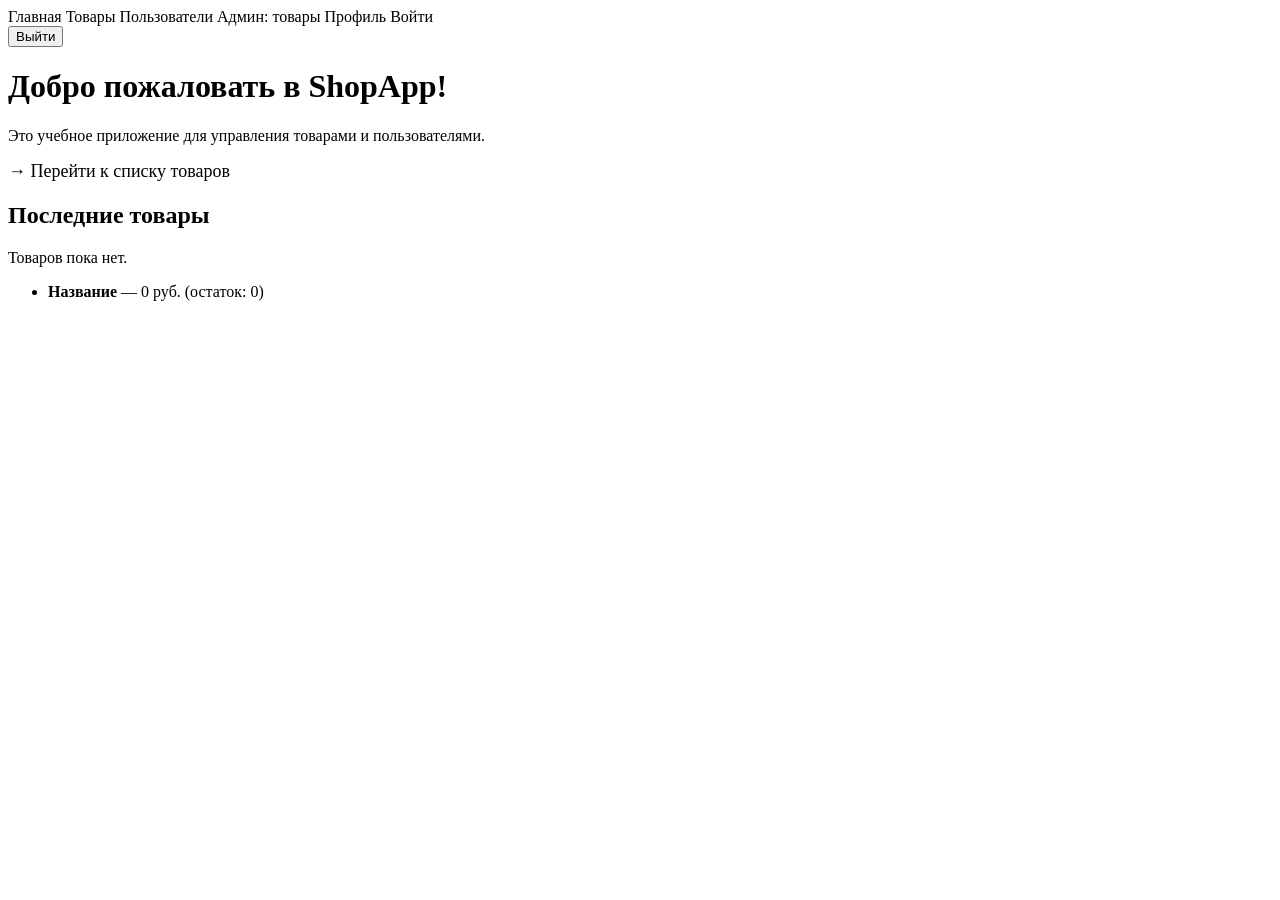
<file: src/main/resources/templates/index.html>
<!DOCTYPE html>
<html xmlns:th="http://www.thymeleaf.org"
      xmlns:sec="http://www.thymeleaf.org/extras/spring-security">
<head>
    <meta charset="UTF-8">
    <title>ShopApp — Главная</title>
    <link rel="stylesheet" th:href="@{/css/style.css}">
</head>
<body>
<div class="container">
    <nav>
        <a th:href="@{/}">Главная</a>
        <a th:href="@{/products}">Товары</a>
        <a sec:authorize="hasRole('ADMIN')" th:href="@{/admin/users}">Пользователи</a>
        <a sec:authorize="hasRole('ADMIN')" th:href="@{/admin/products}">Админ: товары</a>
        <a sec:authorize="isAuthenticated()" th:href="@{/profile}">Профиль</a>
        <a sec:authorize="isAnonymous()" th:href="@{/login}">Войти</a>
        <form sec:authorize="isAuthenticated()" th:action="@{/logout}" method="post" class="nav-logout"><button type="submit">Выйти</button></form>
    </nav>

    <h1>Добро пожаловать в ShopApp!</h1>
    <p>Это учебное приложение для управления товарами и пользователями.</p>

    <p><a th:href="@{/products}" style="font-size:18px;">→ Перейти к списку товаров</a></p>

    <h2>Последние товары</h2>
    <p th:if="${#lists.isEmpty(products)}">Товаров пока нет.</p>
    <ul th:unless="${#lists.isEmpty(products)}">
        <li th:each="product : ${products}">
            <strong th:text="${product.name}">Название</strong> —
            <span th:text="${product.price} + ' руб.'">0 руб.</span>
            (остаток: <span th:text="${product.stockQuantity}">0</span>)
        </li>
    </ul>
</div>
</body>
</html>
</file>
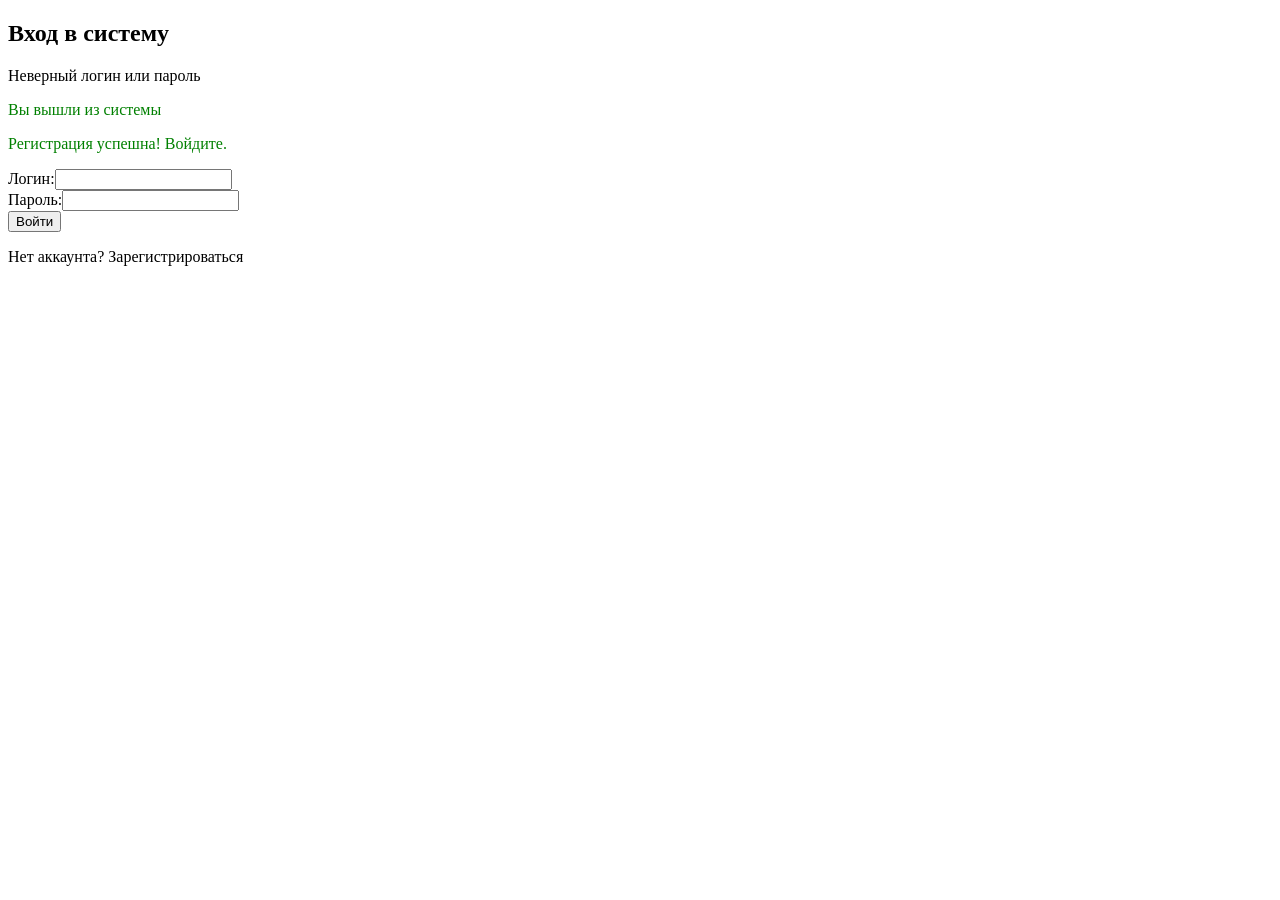
<file: src/main/resources/templates/login.html>
<!DOCTYPE html>
<html lang="ru" xmlns:th="http://www.thymeleaf.org">
<head>
    <meta charset="UTF-8">
    <meta name="viewport" content="width=device-width, initial-scale=1">
    <title>Вход</title>
    <link rel="stylesheet" th:href="@{/css/style.css}">
</head>
<body>
<div class="container">
    <h2>Вход в систему</h2>
    <p class="error" th:if="${param.error}">Неверный логин или пароль</p>
    <p style="color:green" th:if="${param.logout}">Вы вышли из системы</p>
    <p style="color:green" th:if="${param.registered}">Регистрация успешна! Войдите.</p>
    <form class="entity-form auth-form" th:action="@{/login}" method="post">
        <div class="form-field"><label for="username">Логин:</label><input id="username" type="text" name="username" autocomplete="username" required></div>
        <div class="form-field"><label for="password">Пароль:</label><input id="password" type="password" name="password" autocomplete="current-password" required></div>
        <div class="form-actions"><button type="submit">Войти</button></div>
    </form>
    <p>Нет аккаунта? <a th:href="@{/register}">Зарегистрироваться</a></p>
</div>
</body>
</html>
</file>
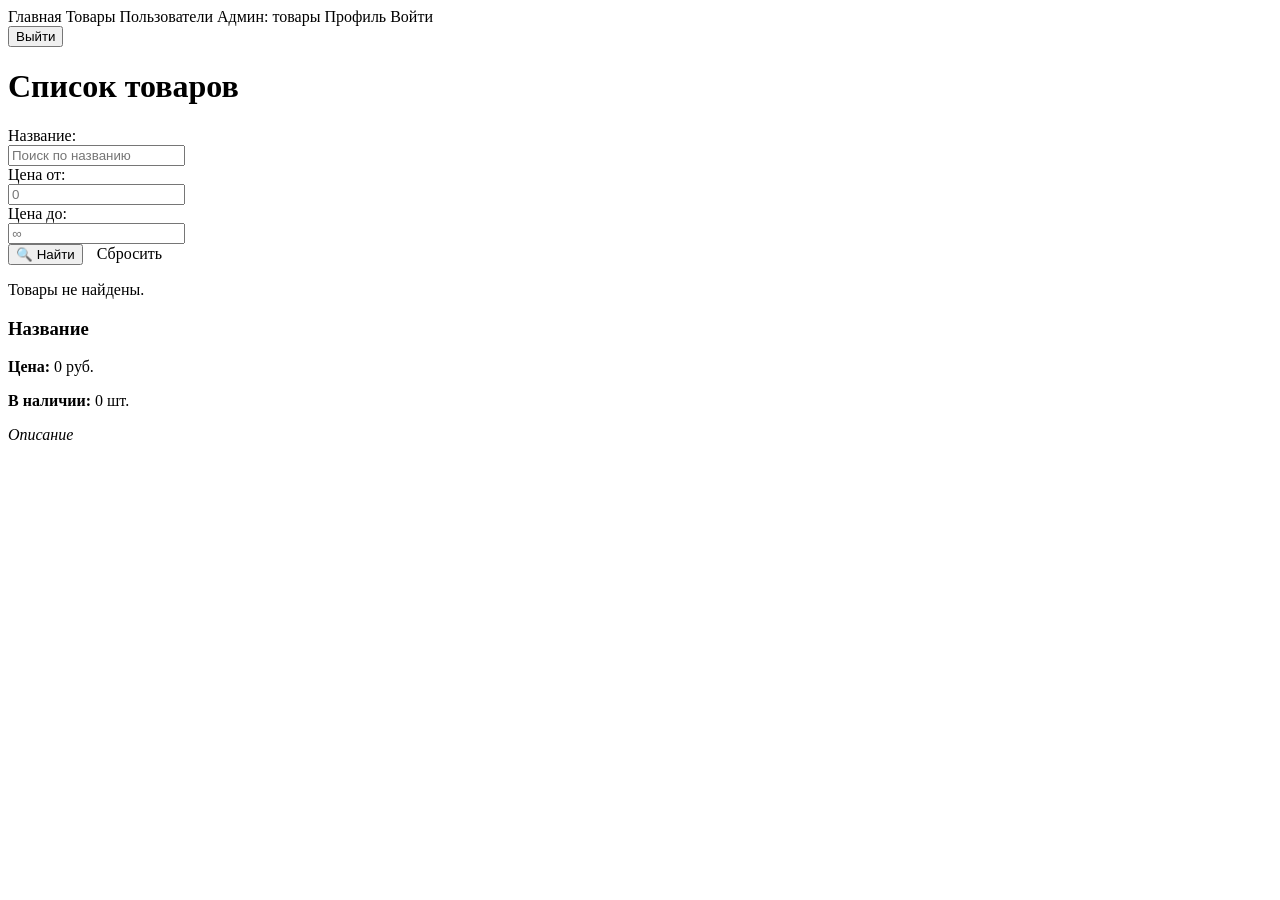
<file: src/main/resources/templates/products.html>
<!DOCTYPE html>
<html xmlns:th="http://www.thymeleaf.org"
      xmlns:sec="http://www.thymeleaf.org/extras/spring-security">
<head>
    <meta charset="UTF-8">
    <title>Товары</title>
    <link rel="stylesheet" th:href="@{/css/style.css}">
</head>
<body>
<div class="container">
    <nav>
        <a th:href="@{/}">Главная</a>
        <a th:href="@{/products}">Товары</a>
        <a sec:authorize="hasRole('ADMIN')" th:href="@{/admin/users}">Пользователи</a>
        <a sec:authorize="hasRole('ADMIN')" th:href="@{/admin/products}">Админ: товары</a>
        <a sec:authorize="isAuthenticated()" th:href="@{/profile}">Профиль</a>
        <a sec:authorize="isAnonymous()" th:href="@{/login}">Войти</a>
        <form sec:authorize="isAuthenticated()" th:action="@{/logout}" method="post" class="nav-logout"><button type="submit">Выйти</button></form>
    </nav>

    <h1>Список товаров</h1>

    <!-- Форма поиска -->
    <form th:action="@{/products}" method="get" class="search-form">
        <div class="row">
            <div>
                <label>Название:</label><br>
                <input type="text" name="name" th:value="${searchName}" placeholder="Поиск по названию">
            </div>
            <div>
                <label>Цена от:</label><br>
                <input type="number" step="0.01" name="min" th:value="${searchMin}" placeholder="0">
            </div>
            <div>
                <label>Цена до:</label><br>
                <input type="number" step="0.01" name="max" th:value="${searchMax}" placeholder="∞">
            </div>
            <div>
                <input type="submit" value="🔍 Найти">
                <a th:href="@{/products}" style="margin-left:10px;">Сбросить</a>
            </div>
        </div>
    </form>

    <p th:if="${#lists.isEmpty(products)}">Товары не найдены.</p>

    <div th:unless="${#lists.isEmpty(products)}">
        <div th:each="product : ${products}" class="product-card">
            <h3 th:text="${product.name}">Название</h3>
            <p><strong>Цена:</strong> <span th:text="${product.price} + ' руб.'">0 руб.</span></p>
            <p><strong>В наличии:</strong> <span th:text="${product.stockQuantity}">0</span> шт.</p>
            <p th:if="${product.description != null && !product.description.isEmpty()}">
                <em th:text="${product.description}">Описание</em>
            </p>
        </div>
    </div>
</div>
</body>
</html>
</file>
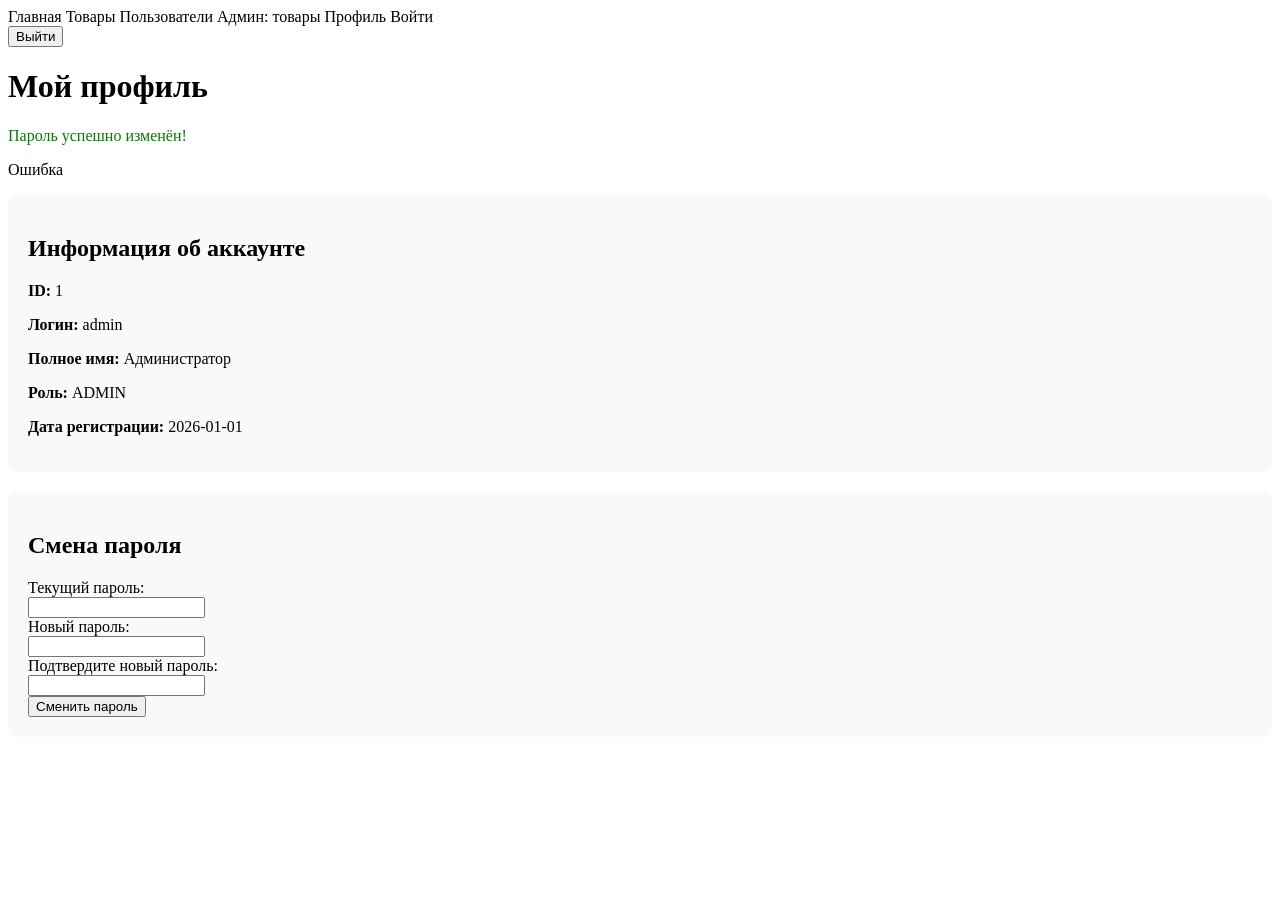
<file: src/main/resources/templates/profile.html>
<!DOCTYPE html>
<html xmlns:th="http://www.thymeleaf.org"
      xmlns:sec="http://www.thymeleaf.org/extras/spring-security">
<head>
    <meta charset="UTF-8">
    <title>Мой профиль</title>
    <link rel="stylesheet" th:href="@{/css/style.css}">
</head>
<body>
<div class="container">
    <nav>
        <a th:href="@{/}">Главная</a>
        <a th:href="@{/products}">Товары</a>
        <a sec:authorize="hasRole('ADMIN')" th:href="@{/admin/users}">Пользователи</a>
        <a sec:authorize="hasRole('ADMIN')" th:href="@{/admin/products}">Админ: товары</a>
        <a sec:authorize="isAuthenticated()" th:href="@{/profile}">Профиль</a>
        <a sec:authorize="isAnonymous()" th:href="@{/login}">Войти</a>
        <form sec:authorize="isAuthenticated()" th:action="@{/logout}" method="post" class="nav-logout"><button type="submit">Выйти</button></form>
    </nav>

    <h1>Мой профиль</h1>

    <p style="color:green" th:if="${param.success}">Пароль успешно изменён!</p>
    <p class="error" th:if="${error}" th:text="${error}">Ошибка</p>

    <div style="background:#f8f9fa; padding:20px; border-radius:8px; margin-bottom:20px;">
        <h2>Информация об аккаунте</h2>
        <p><strong>ID:</strong> <span th:text="${user.id}">1</span></p>
        <p><strong>Логин:</strong> <span th:text="${user.username}">admin</span></p>
        <p><strong>Полное имя:</strong> <span th:text="${user.fullName}">Администратор</span></p>
        <p><strong>Роль:</strong> <span th:text="${user.role}">ADMIN</span></p>
        <p><strong>Дата регистрации:</strong> <span th:text="${user.createdAt}">2026-01-01</span></p>
    </div>

    <div style="background:#f8f9fa; padding:20px; border-radius:8px;">
        <h2>Смена пароля</h2>
        <form th:action="@{/profile/password}" th:object="${passwordForm}" method="post">
            <label>Текущий пароль:</label><br>
            <input type="password" th:field="*{oldPassword}" required><br>

            <label>Новый пароль:</label><br>
            <input type="password" th:field="*{newPassword}" required><br>

            <label>Подтвердите новый пароль:</label><br>
            <input type="password" th:field="*{confirmPassword}" required><br>

            <input type="submit" value="Сменить пароль">
        </form>
    </div>
</div>
</body>
</html>
</file>
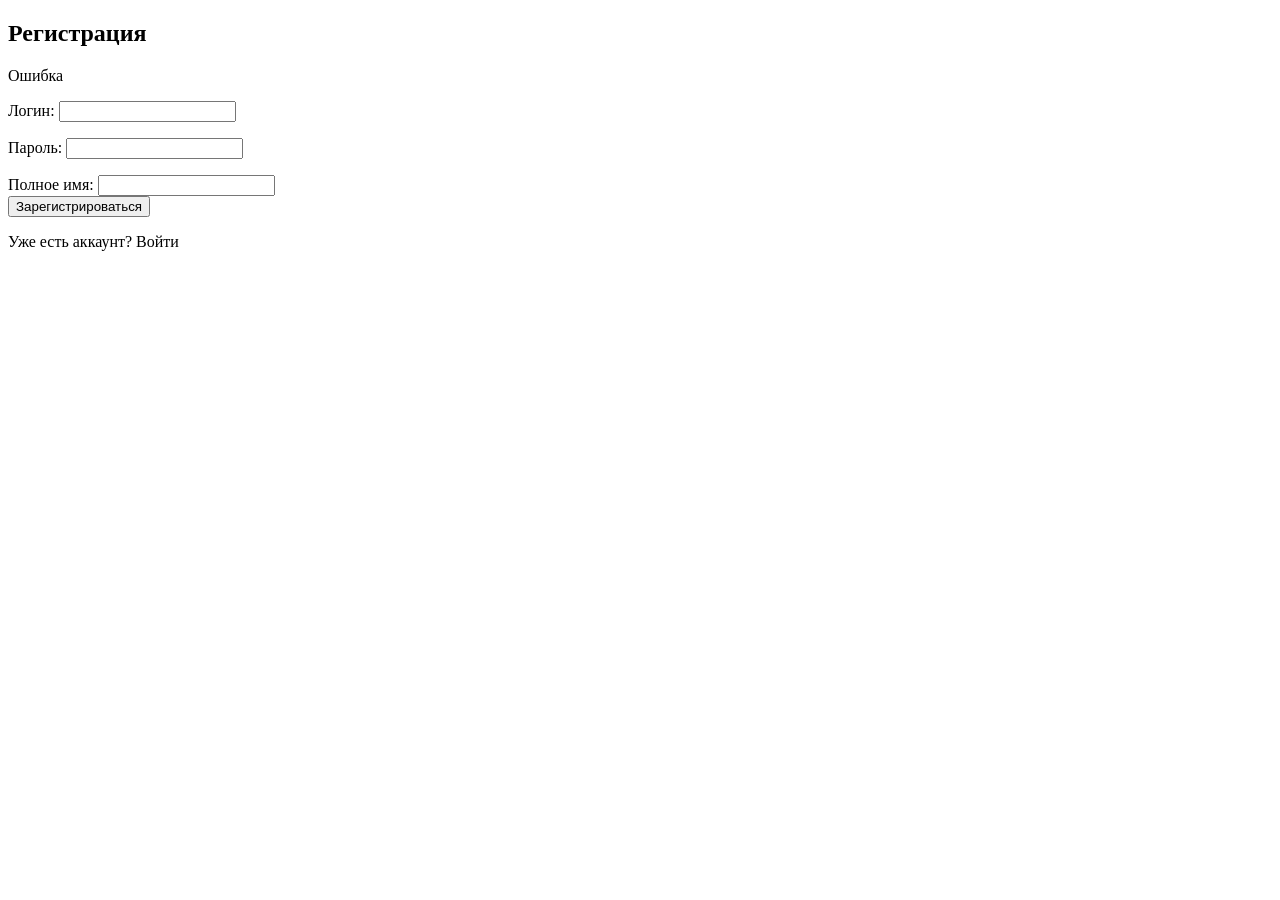
<file: src/main/resources/templates/register.html>
<!DOCTYPE html>
<html lang="ru" xmlns:th="http://www.thymeleaf.org">
<head>
    <meta charset="UTF-8">
    <meta name="viewport" content="width=device-width, initial-scale=1">
    <title>Регистрация</title>
    <link rel="stylesheet" th:href="@{/css/style.css}">
</head>
<body>
<div class="container">
    <h2>Регистрация</h2>
    <p class="error" th:if="${error}" th:text="${error}">Ошибка</p>
    <form class="entity-form auth-form" th:action="@{/register}" th:object="${userForm}" method="post">
        <div class="form-field">
            <label for="username">Логин:</label>
            <input id="username" type="text" th:field="*{username}" autocomplete="username" required>
            <p class="error" th:if="${#fields.hasErrors('username')}" th:errors="*{username}"></p>
        </div>
        <div class="form-field">
            <label for="password">Пароль:</label>
            <input id="password" type="password" th:field="*{password}" autocomplete="new-password" required>
            <p class="error" th:if="${#fields.hasErrors('password')}" th:errors="*{password}"></p>
        </div>
        <div class="form-field">
            <label for="fullName">Полное имя:</label>
            <input id="fullName" type="text" th:field="*{fullName}" autocomplete="name">
        </div>
        <div class="form-actions"><button type="submit">Зарегистрироваться</button></div>
    </form>
    <p>Уже есть аккаунт? <a th:href="@{/login}">Войти</a></p>
</div>
</body>
</html>
</file>
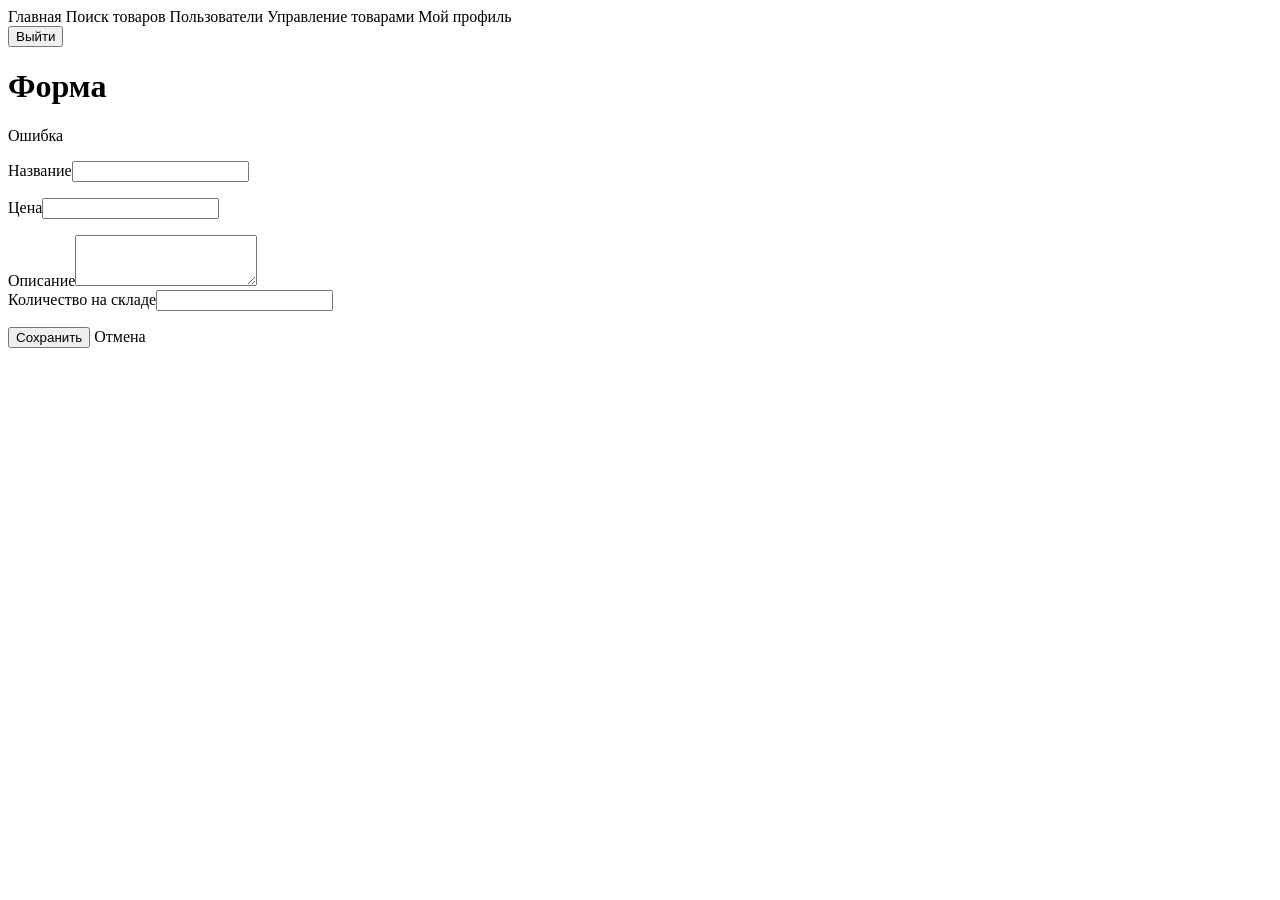
<file: src/main/resources/templates/admin/product-form.html>
<!DOCTYPE html>
<html lang="ru" xmlns:th="http://www.thymeleaf.org" xmlns:sec="http://www.thymeleaf.org/extras/spring-security">
<head>
    <meta charset="UTF-8">
    <meta name="viewport" content="width=device-width, initial-scale=1">
    <title th:text="${isEdit} ? 'Редактирование товара' : 'Создание товара'">Форма</title>
    <link rel="stylesheet" th:href="@{/css/style.css}">
</head>
<body>
<div class="container">
    <nav>
        <a th:href="@{/}">Главная</a>
        <a th:href="@{/products}">Поиск товаров</a>
        <a th:href="@{/admin/users}">Пользователи</a>
        <a th:href="@{/admin/products}">Управление товарами</a>
        <a sec:authorize="isAuthenticated()" th:href="@{/profile}">Мой профиль</a>
        <form sec:authorize="isAuthenticated()" th:action="@{/logout}" method="post" class="nav-logout"><button type="submit">Выйти</button></form>
    </nav>
    <h1 th:text="${isEdit} ? 'Редактирование товара' : 'Создание товара'">Форма</h1>
    <p class="error" th:if="${error}" th:text="${error}">Ошибка</p>
    <form class="entity-form" th:action="@{/admin/products/save}" th:object="${productForm}" method="post">
        <input type="hidden" th:field="*{id}">
        <div class="form-field"><label for="name">Название</label><input id="name" type="text" th:field="*{name}" required><p class="error" th:if="${#fields.hasErrors('name')}" th:errors="*{name}"></p></div>
        <div class="form-field"><label for="price">Цена</label><input id="price" type="number" min="0.01" step="0.01" th:field="*{price}" required><p class="error" th:if="${#fields.hasErrors('price')}" th:errors="*{price}"></p></div>
        <div class="form-field"><label for="description">Описание</label><textarea id="description" rows="3" th:field="*{description}"></textarea></div>
        <div class="form-field"><label for="stockQuantity">Количество на складе</label><input id="stockQuantity" type="number" min="0" step="1" th:field="*{stockQuantity}" required><p class="error" th:if="${#fields.hasErrors('stockQuantity')}" th:errors="*{stockQuantity}"></p></div>
        <div class="form-actions">
            <button type="submit" th:text="${isEdit} ? 'Сохранить изменения' : 'Создать'">Сохранить</button>
            <a th:href="@{/admin/products}">Отмена</a>
        </div>
    </form>
</div>
</body>
</html>
</file>
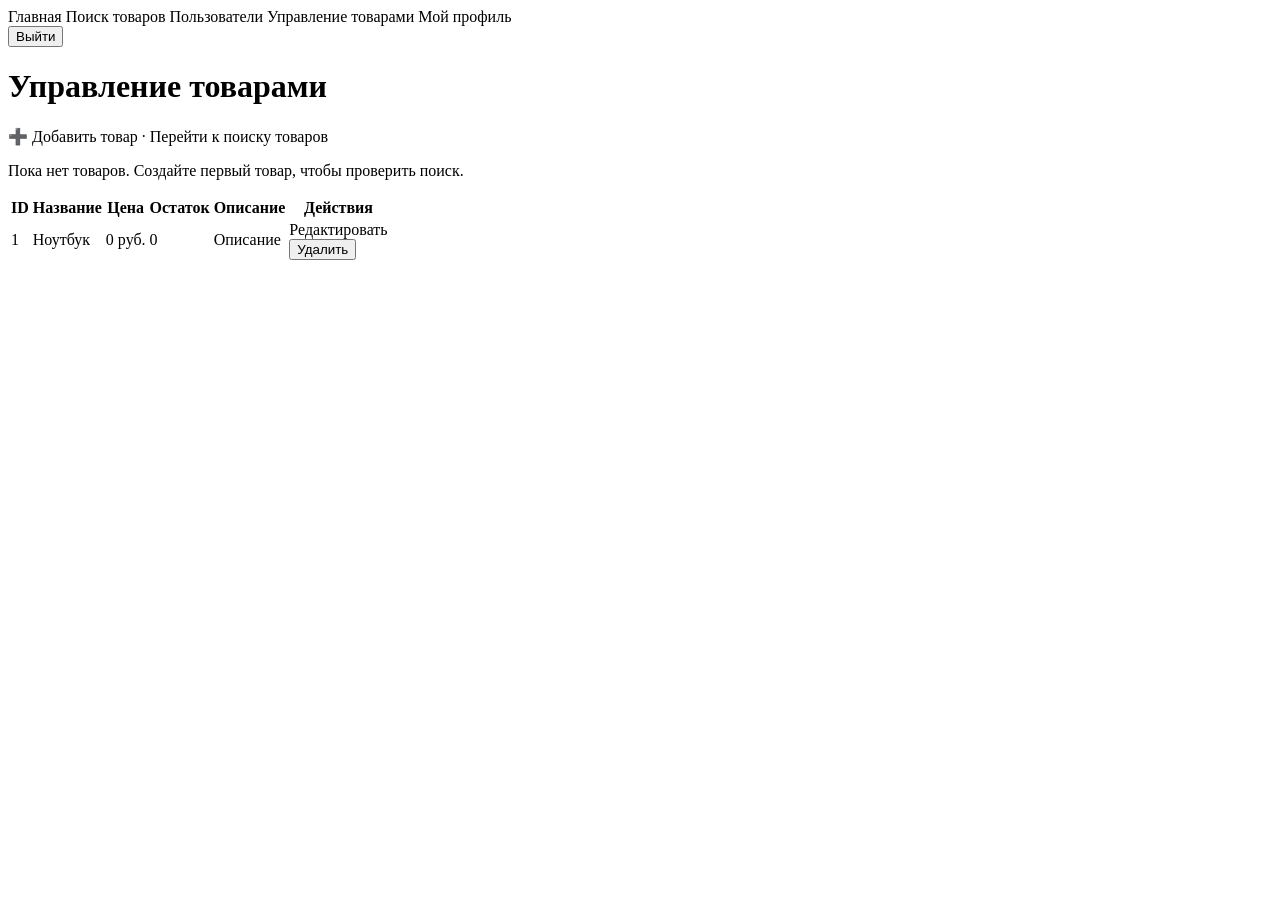
<file: src/main/resources/templates/admin/products.html>
<!DOCTYPE html>
<html lang="ru" xmlns:th="http://www.thymeleaf.org" xmlns:sec="http://www.thymeleaf.org/extras/spring-security">
<head>
    <meta charset="UTF-8">
    <meta name="viewport" content="width=device-width, initial-scale=1">
    <title>Управление товарами</title>
    <link rel="stylesheet" th:href="@{/css/style.css}">
</head>
<body>
<div class="container">
    <nav>
        <a th:href="@{/}">Главная</a>
        <a th:href="@{/products}">Поиск товаров</a>
        <a th:href="@{/admin/users}">Пользователи</a>
        <a th:href="@{/admin/products}">Управление товарами</a>
        <a sec:authorize="isAuthenticated()" th:href="@{/profile}">Мой профиль</a>
        <form sec:authorize="isAuthenticated()" th:action="@{/logout}" method="post" class="nav-logout"><button type="submit">Выйти</button></form>
    </nav>
    <h1>Управление товарами</h1>
    <p><a th:href="@{/admin/products/new}">➕ Добавить товар</a> · <a th:href="@{/products}">Перейти к поиску товаров</a></p>
    <p th:if="${#lists.isEmpty(products)}">Пока нет товаров. Создайте первый товар, чтобы проверить поиск.</p>
    <div class="table-scroll" th:unless="${#lists.isEmpty(products)}">
        <table>
            <thead><tr><th>ID</th><th>Название</th><th>Цена</th><th>Остаток</th><th>Описание</th><th>Действия</th></tr></thead>
            <tbody>
            <tr th:each="product : ${products}">
                <td th:text="${product.id}">1</td>
                <td th:text="${product.name}">Ноутбук</td>
                <td th:text="${product.price} + ' руб.'">0 руб.</td>
                <td th:text="${product.stockQuantity}">0</td>
                <td th:text="${product.description}">Описание</td>
                <td>
                    <a th:href="@{/admin/products/{id}/edit(id=${product.id})}">Редактировать</a>
                    <form th:action="@{/admin/products/{id}/delete(id=${product.id})}" method="post" class="inline-form">
                        <button type="submit" class="btn-danger" onclick="return confirm('Удалить товар?')">Удалить</button>
                    </form>
                </td>
            </tr>
            </tbody>
        </table>
    </div>
</div>
</body>
</html>
</file>
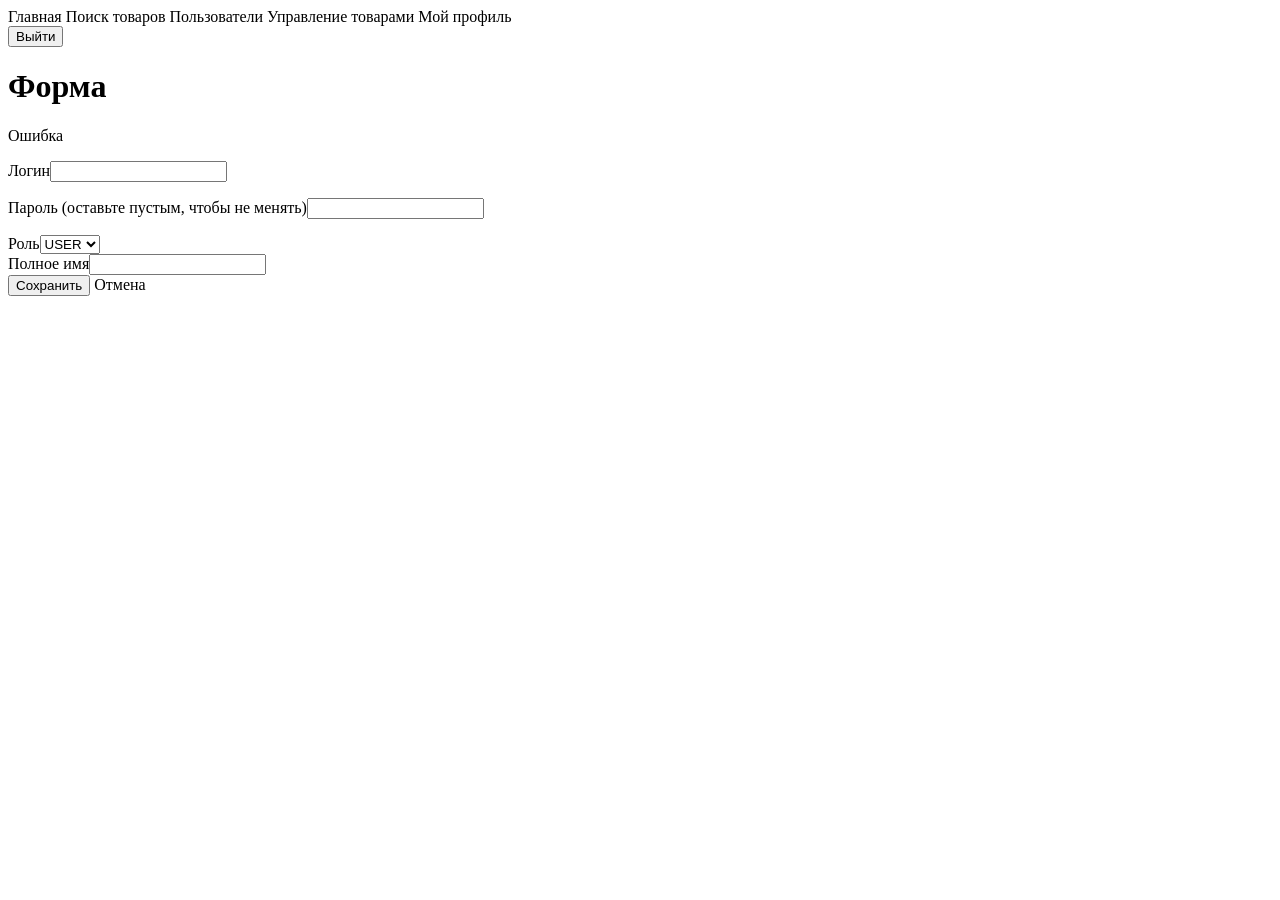
<file: src/main/resources/templates/admin/user-form.html>
<!DOCTYPE html>
<html lang="ru" xmlns:th="http://www.thymeleaf.org" xmlns:sec="http://www.thymeleaf.org/extras/spring-security">
<head>
    <meta charset="UTF-8">
    <meta name="viewport" content="width=device-width, initial-scale=1">
    <title th:text="${isEdit} ? 'Редактирование пользователя' : 'Создание пользователя'">Форма</title>
    <link rel="stylesheet" th:href="@{/css/style.css}">
</head>
<body>
<div class="container">
    <nav>
        <a th:href="@{/}">Главная</a>
        <a th:href="@{/products}">Поиск товаров</a>
        <a th:href="@{/admin/users}">Пользователи</a>
        <a th:href="@{/admin/products}">Управление товарами</a>
        <a sec:authorize="isAuthenticated()" th:href="@{/profile}">Мой профиль</a>
        <form sec:authorize="isAuthenticated()" th:action="@{/logout}" method="post" class="nav-logout"><button type="submit">Выйти</button></form>
    </nav>
    <h1 th:text="${isEdit} ? 'Редактирование пользователя' : 'Создание пользователя'">Форма</h1>
    <p class="error" th:if="${error}" th:text="${error}">Ошибка</p>
    <form class="entity-form" th:action="@{/admin/users/save}" th:object="${userForm}" method="post">
        <input type="hidden" th:field="*{id}">
        <div class="form-field"><label for="username">Логин</label><input id="username" type="text" th:field="*{username}" required minlength="3"><p class="error" th:if="${#fields.hasErrors('username')}" th:errors="*{username}"></p></div>
        <div class="form-field"><label for="password">Пароль <span th:if="${isEdit}">(оставьте пустым, чтобы не менять)</span></label><input id="password" type="password" th:field="*{password}" th:required="${!isEdit}" th:attr="minlength=${isEdit} ? null : 3"><p class="error" th:if="${#fields.hasErrors('password')}" th:errors="*{password}"></p></div>
        <div class="form-field"><label for="role">Роль</label><select id="role" th:field="*{role}"><option th:each="r : ${T(ru.ystu.project.shopappspring.model.Role).values()}" th:value="${r}" th:text="${r}">USER</option></select></div>
        <div class="form-field"><label for="fullName">Полное имя</label><input id="fullName" type="text" th:field="*{fullName}"></div>
        <div class="form-actions">
            <button type="submit" th:text="${isEdit} ? 'Сохранить изменения' : 'Создать'">Сохранить</button>
            <a th:href="@{/admin/users}">Отмена</a>
        </div>
    </form>
</div>
</body>
</html>
</file>
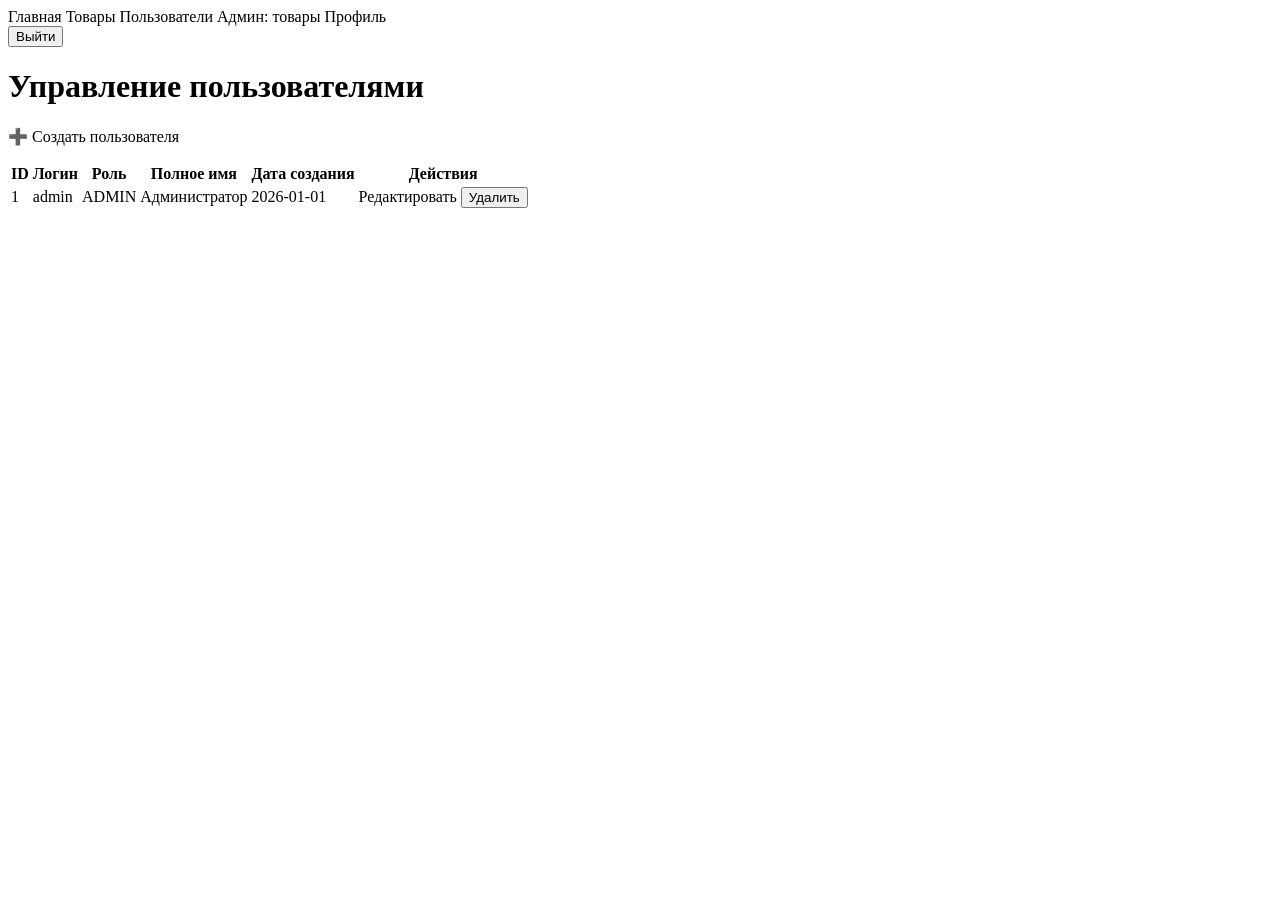
<file: src/main/resources/templates/admin/users.html>
<!DOCTYPE html>
<html xmlns:th="http://www.thymeleaf.org"
      xmlns:sec="http://www.thymeleaf.org/extras/spring-security">
<head>
    <meta charset="UTF-8">
    <title>Пользователи</title>
    <link rel="stylesheet" th:href="@{/css/style.css}">
</head>
<body>
<div class="container">
    <nav>
        <a th:href="@{/}">Главная</a>
        <a th:href="@{/products}">Товары</a>
        <a sec:authorize="hasRole('ADMIN')" th:href="@{/admin/users}">Пользователи</a>
        <a sec:authorize="hasRole('ADMIN')" th:href="@{/admin/products}">Админ: товары</a>
        <a sec:authorize="isAuthenticated()" th:href="@{/profile}">Профиль</a>
        <form sec:authorize="isAuthenticated()" th:action="@{/logout}" method="post" class="nav-logout"><button type="submit">Выйти</button></form>
    </nav>

    <h1>Управление пользователями</h1>
    <p><a th:href="@{/admin/users/new}">➕ Создать пользователя</a></p>

    <table>
        <thead>
        <tr>
            <th>ID</th>
            <th>Логин</th>
            <th>Роль</th>
            <th>Полное имя</th>
            <th>Дата создания</th>
            <th>Действия</th>
        </tr>
        </thead>
        <tbody>
        <tr th:each="user : ${users}">
            <td th:text="${user.id}">1</td>
            <td th:text="${user.username}">admin</td>
            <td th:text="${user.role}">ADMIN</td>
            <td th:text="${user.fullName}">Администратор</td>
            <td th:text="${user.createdAt}">2026-01-01</td>
            <td>
                <a th:href="@{/admin/users/{id}/edit(id=${user.id})}">Редактировать</a>
                <form th:action="@{/admin/users/{id}/delete(id=${user.id})}" method="post" style="display:inline">
                    <button type="submit" class="btn-danger"
                            onclick="return confirm('Удалить пользователя?')">Удалить</button>
                </form>
            </td>
        </tr>
        </tbody>
    </table>
</div>
</body>
</html>
</file>
